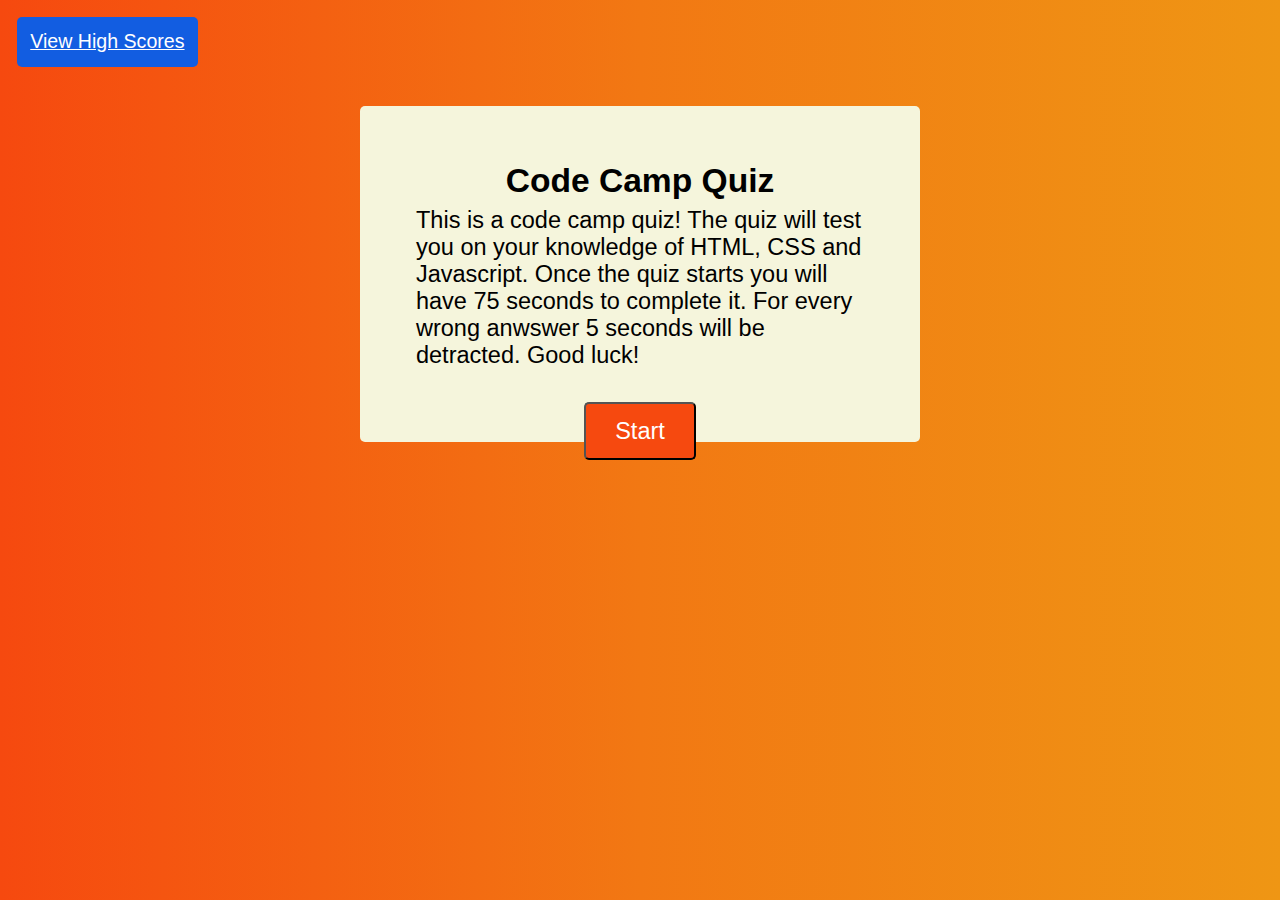
<file: index.html>
<!DOCTYPE html>
<html lang="en">
<head>
    <meta charset="UTF-8">
    <meta http-equiv="X-UA-Compatible" content="IE=edge">
    <meta name="viewport" content="width=device-width, initial-scale=1.0">
    <link rel="stylesheet" href="assets/css/style.css">
    <title>Camp Code Quiz</title>

</head>
<body>
    <header>
            <a href="./high-score.html" id="high-scores">View High Scores</a>
        <div id="time-content">Time: <span id="timer"> 0 </span></div>

    </header>
    <main>
        <div id="start-end">
            <h2>Code Camp Quiz</h2>
            <div> This is a code camp quiz! The quiz will test you on your knowledge of HTML, CSS and Javascript. Once the quiz starts you will have 75 seconds to complete it. For every wrong anwswer 5 seconds will be detracted. Good luck! </div>
            <button id="start-button"> Start </button>
        </div>

        <div id="game">
            <div id="hud">
                <div class="hud-item">
                    <p id="progress-text" class ="hud=prefix">
                        question
                    </p>
                    
                </div>
                <div class="hud-item">
                    <p class="hud-prefix">
                        Score
                    </p>
                    <h1 class="hud-main-text score">
                        0
                    </h1>
                </div>
            </div>
        
        <div id=question-container>
            <h1 id="question">What is the answer to this Question</div>
            <div class="choice-container">
                <p class="choice-prefix">a)</p>
                <p class="choice-text" data-number="1">Choice</p>
            </div>
            <div class="choice-container">
                <p class="choice-prefix">b)</p>
                <p class="choice-text" data-number="2">Choice 2</p>
            </div>
            <div class="choice-container">
                <p class="choice-prefix">c)</p>
                <p class="choice-text" data-number="3">Choice 3</p>
            </div>
            <div class="choice-container">
                <p class="choice-prefix">d)</p>
                <p class="choice-text" data-number="4">Choice 4</p>
            </div>

        </div>
        

        <div id="final-score">
            <h2>Nice job! Your final score is:</h2>
            <h2 class="score2">Score </h2>
            <form method="POST" id="form">
                <div class="input-group">
                    <label for="name">Enter Name:</label>
                    <input type="text" name="name" id="name" placeholder="Scotty"/>
                </div>
                <div id="msg"></div>
                <button id="submit">Submit</button>
            </form>
        </div>
    </main>
  
    <script src="assets/js/game.js"></script>
</body>
</html>
</file>
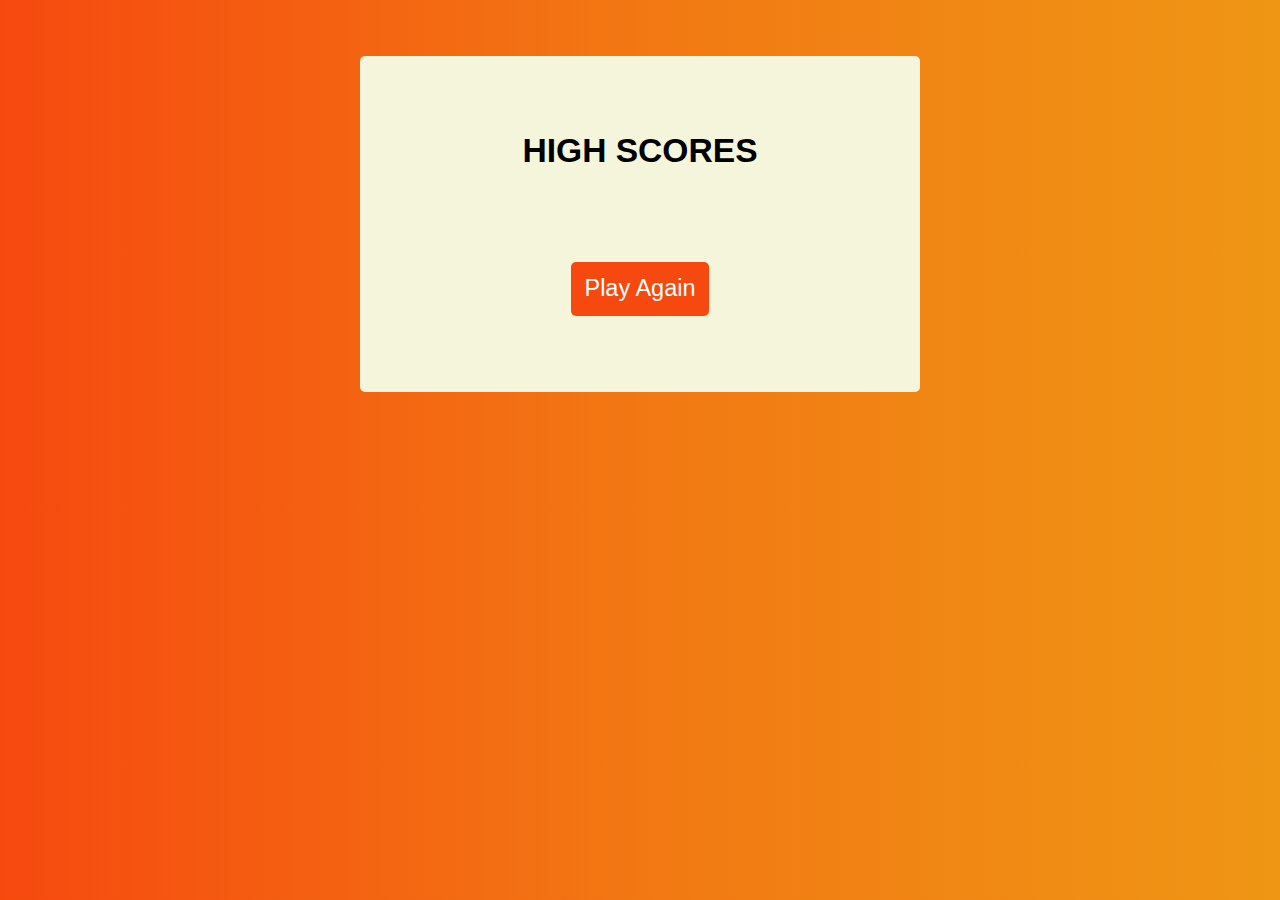
<file: high-score.html>
<!DOCTYPE html>
<html lang="en">
<head>
    <meta charset="UTF-8">
    <meta http-equiv="X-UA-Compatible" content="IE=edge">
    <meta name="viewport" content="width=device-width, initial-scale=1.0">
    <link rel="stylesheet" href="assets/css/style.css">
    <title>High Scores</title>
</head>
<header>

</header>
<body>
    <main>
        <div id="start-end">
            <h1>HIGH SCORES</h1>
            <ol id="list">
                
            </ol>
            <a href="./index.html" id="play-again">Play Again</a>
        
        </div>
    </main>
    <script src="assets/js/high-score.js"></script>
</body>
</html>
</file>
<file: assets/css/style.css>
*{
    margin: 0;
    padding: 0;
    box-sizing: border-box;
    font-size: 70%;
    font-family: 'poppins', sans-serif;
}

body {
    background: linear-gradient(to right, #F6490F, #F27813, #EF9614);
    width: 100vw;
    height: 100vh;
}

header {
    display: flex;
    justify-content: space-between;
    padding: 1.5rem;
    font-size: 2.5rem;
}

#time-content {
    display: none;
    color: white;
    padding: 1.2rem;
    background: rgb(10, 186, 39);
    border-radius: 5px;
    font-style: none;
}

#high-scores {
    color: white;
    padding: 1.2rem;
    background: rgb(18, 93, 225);
    border-radius: 5px;
    text-decoration: n;
}

#high-scores:hover {
    cursor: pointer;
    box-shadow: 0 0.4rem 1.4rem 0 blue;
    transform: scale(1.02);
    transition: transform 100ms;
}


h1, h2 {
    box-sizing: 3rem;
    font-size: 3rem;
    color: black;
    height: 2rem;
    padding: 2rem;
}

main {
    width: 100%;
    display: flex;
    flex-direction: column;
    align-items: center;
    justify-content: center;
    max-width: 80rem;
    margin: 0 auto;
    padding:2rem;
}



#start-end {
    width:50rem;
    height: 30rem;
    font-size: 3rem;
    background-color: beige;
    display: flex;
    flex-direction: column;
    align-items: center;
    justify-content: space-evenly;
    border-radius: 5px;
    padding: 3rem;
}

#start-end div {
    padding: 2rem;
}

#start-button, #submit {
    color: white;
    padding: 1.2rem;
    width: 10rem;
    margin: 1rem;
    background: #F6490F;
    border-radius: 5px;
}

#start-button:hover, #submit:hover, #play-again:hover{
    cursor: pointer;
    box-shadow: 0 0.4rem 1.4rem 0 red;
    transform: scale(1.02);
    transition: transform 100ms;

}


#question {
    display: flex;
    margin: 0.8rem;
    width: 100%;
    padding: 7rem;
} 

.choice-container {
    display: flex;
    margin-bottom: 0.8rem;
    width: 100%;
    border-radius: 4px;
    background: rgb(18, 93, 225);
    font-size: 3rem;
    min-width: 80rem;
    padding: 0rem;
}

.choice-container:hover {
    cursor: pointer;
    box-shadow: 0 0.4rem 1.4rem 0 blue;
    transform: scale(1.02);
    transition: transform 100ms;
}

.choice-prefix {
    padding: 2rem 2.5rem;
    color: white
}

.choice-text {
    padding: 2rem;
    width: 100%;
    color: white;
}

.correct{
    background: linear-gradient(32deg, rgb(33, 203, 33) 0%, rgb(26, 156, 26) 100% )
}

.incorrect{
    background: linear-gradient(32deg, rgb(241, 40, 40) 0%, rgb(221, 15, 15) 100% )
}

#hud {
    display:flex;
    width:100%;
    justify-content: space-between;
    font-size: 4rem;

}

.hud-prefix{
    text-align: center;
    font-size: 2rem;
}
.hud-main-text {
    text-align: center;
}

#game {
    display: none;
}

#final-score {
    display: none;
    width: 50rem;
    height: 30rem;
    text-align: center;
    color: black;
    font-size: 3rem;
    background-color: beige;
    border-radius: 10px;
}

#form {
    padding: 2rem;
}
.input-group {
    padding: .5rem
}

.input-group label {
    font-size: 2rem;
}

.input-group input {
    height: 3rem;
    width: 20rem;
}


#play-again {
    color: white;
    padding: 1.2rem;
    margin: 2rem;
    background: #F6490F;
    border-radius: 5px;
    font-style: none;
    text-decoration: none;
}
#list {
    padding: 2rem;
}
#list li:nth-of-type(1n+6){
    display: none;
}

@media screen and (max-width: 768px) {
    .choice-container{
        min-width: 40rem;
    }
    
    h2 {
        min-width: 40rem;
    }

}
</file>
